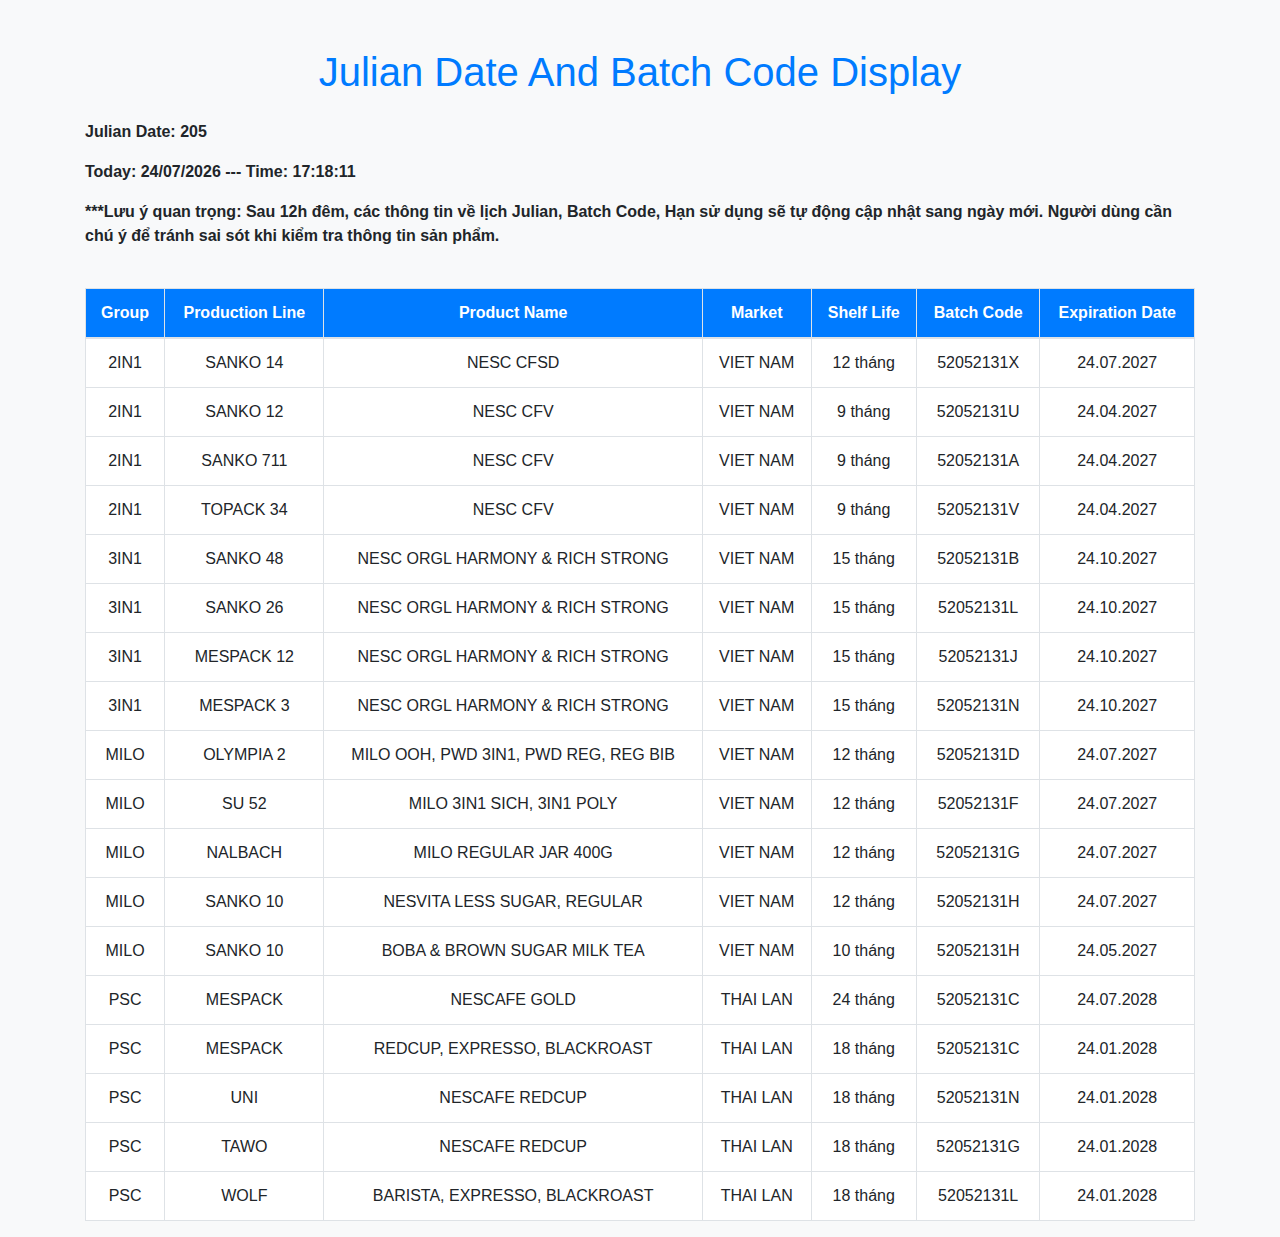
<file: index.html>
<!DOCTYPE html>
<html lang="en">
<head>
    <meta charset="UTF-8">
    <meta name="viewport" content="width=device-width, initial-scale=1.0">
    <title>Julian Date And Batch Code Display</title>
    <link href="https://stackpath.bootstrapcdn.com/bootstrap/4.5.2/css/bootstrap.min.css" rel="stylesheet">
    <style>
        body {
            background-color: #f8f9fa;
            font-family: Arial, sans-serif;
        }
        .container {
            margin-top: 50px;
        }
        h1 {
            text-align: center;
            margin-bottom: 30px;
            color: #007bff;
        }
        .table {
            background-color: white;
        }
        .table th, .table td {
            text-align: center;
            vertical-align: middle;
        }
        .table thead th {
            background-color: #007bff;
            color: white;
        }
        @media (max-width: 767.98px) {
            .table-responsive {
                overflow-x: auto;
            }
            .table {
                width: 100%;
                margin-bottom: 15px;
                background-color: white;
            }
        }
    </style>
    <script>
    //*** KHU VỰC HÀM JULIAN DATE
        // HÀM JuLianDate của Line Sanko 12
        function julianDate(year, month, day) {
            const date = new Date(year, month - 1, day);
            const startOfYear = new Date(year, 0, 0);
            const diff = date - startOfYear;
            const oneDay = 1000 * 60 * 60 * 24;
            const julianDay = Math.floor(diff / oneDay);
            return julianDay;
        }

        // HÀM JULIAN DAILY

        function julianDateDaily(year, month, day) {
            const date = new Date(year, month - 1, day);
            const startOfYear = new Date(year, 0, 0);
            const diff = date - startOfYear;
            const oneDay = 1000 * 60 * 60 * 24;
            const julianDay = Math.floor(diff / oneDay);
            return julianDay;
        }

        // HÀM JulianDate của Line Sanko 12
        function julianDate12(year, month, day) {
            const date = new Date(year, month - 1, day);
            const startOfYear = new Date(year, 0, 0);
            const diff = date - startOfYear;
            const oneDay = 1000 * 60 * 60 * 24;
            const julianDay = Math.floor(diff / oneDay);
            return julianDay;
        }
        // HÀM JulianDate của Line Sanko 711
        function julianDate711(year, month, day) {
            const date = new Date(year, month - 1, day);
            const startOfYear = new Date(year, 0, 0);
            const diff = date - startOfYear;
            const oneDay = 1000 * 60 * 60 * 24;
            const julianDay = Math.floor(diff / oneDay);
            return julianDay;
        }
        // HÀM JulianDate của Line Topack 34
        function julianDate34(year, month, day) {
            const date = new Date(year, month - 1, day);
            const startOfYear = new Date(year, 0, 0);
            const diff = date - startOfYear;
            const oneDay = 1000 * 60 * 60 * 24;
            const julianDay = Math.floor(diff / oneDay);
            return julianDay;
        }
         // HÀM JulianDate của Line Sanko 48
         function julianDate48(year, month, day) {
            const date = new Date(year, month - 1, day);
            const startOfYear = new Date(year, 0, 0);
            const diff = date - startOfYear;
            const oneDay = 1000 * 60 * 60 * 24;
            const julianDay = Math.floor(diff / oneDay);
            return julianDay;
        }
          // HÀM JulianDate của Line Sanko 26
          function julianDate26(year, month, day) {
            const date = new Date(year, month - 1, day);
            const startOfYear = new Date(year, 0, 0);
            const diff = date - startOfYear;
            const oneDay = 1000 * 60 * 60 * 24;
            const julianDay = Math.floor(diff / oneDay);
            return julianDay;
        }
          // HÀM JulianDate của Line Mespack 12
          function julianDateMes12(year, month, day) {
            const date = new Date(year, month - 1, day);
            const startOfYear = new Date(year, 0, 0);
            const diff = date - startOfYear;
            const oneDay = 1000 * 60 * 60 * 24;
            const julianDay = Math.floor(diff / oneDay);
            return julianDay;
        }
          // HÀM JulianDate của Line Mespack 3
          function julianDateMes3(year, month, day) {
            const date = new Date(year, month - 1, day);
            const startOfYear = new Date(year, 0, 0);
            const diff = date - startOfYear;
            const oneDay = 1000 * 60 * 60 * 24;
            const julianDay = Math.floor(diff / oneDay);
            return julianDay;
        }
          // HÀM JulianDate của Line Olympia 2
          function julianDateO2(year, month, day) {
            const date = new Date(year, month - 1, day);
            const startOfYear = new Date(year, 0, 0);
            const diff = date - startOfYear;
            const oneDay = 1000 * 60 * 60 * 24;
            const julianDay = Math.floor(diff / oneDay);
            return julianDay;
        }
          // HÀM JulianDate của Line SU 52
          function julianDateSu52(year, month, day) {
            const date = new Date(year, month - 1, day);
            const startOfYear = new Date(year, 0, 0);
            const diff = date - startOfYear;
            const oneDay = 1000 * 60 * 60 * 24;
            const julianDay = Math.floor(diff / oneDay);
            return julianDay;
        }
           // HÀM JulianDate của Line NALBACH 
           function julianDateNal(year, month, day) {
            const date = new Date(year, month - 1, day);
            const startOfYear = new Date(year, 0, 0);
            const diff = date - startOfYear;
            const oneDay = 1000 * 60 * 60 * 24;
            const julianDay = Math.floor(diff / oneDay);
            return julianDay;
        }
            // HÀM JulianDate của Line SANKO 10 - NESVITA LESS SUGAR
            function julianDate10(year, month, day) {
            const date = new Date(year, month - 1, day);
            const startOfYear = new Date(year, 0, 0);
            const diff = date - startOfYear;
            const oneDay = 1000 * 60 * 60 * 24;
            const julianDay = Math.floor(diff / oneDay);
            return julianDay;
        }
            // HÀM JulianDate của Line SANKO 10 -  BOBA MILK TEA
            function julianDateMilk10(year, month, day) {
            const date = new Date(year, month - 1, day);
            const startOfYear = new Date(year, 0, 0);
            const diff = date - startOfYear;
            const oneDay = 1000 * 60 * 60 * 24;
            const julianDay = Math.floor(diff / oneDay);
            return julianDay;
        }
            // HÀM JulianDate của Line MESPACK -  NESCAFE GOLD
            function julianDateGold24(year, month, day) {
            const date = new Date(year, month - 1, day);
            const startOfYear = new Date(year, 0, 0);
            const diff = date - startOfYear;
            const oneDay = 1000 * 60 * 60 * 24;
            const julianDay = Math.floor(diff / oneDay);
            return julianDay;
        }
            // HÀM JulianDate của Line MESPACK -  NESCAFE REDCUP, EXPRESSO
            function julianDateMes18(year, month, day) {
            const date = new Date(year, month - 1, day);
            const startOfYear = new Date(year, 0, 0);
            const diff = date - startOfYear;
            const oneDay = 1000 * 60 * 60 * 24;
            const julianDay = Math.floor(diff / oneDay);
            return julianDay;
        }
            // HÀM JulianDate của Line UNI -  NESCAFE REDCUP
            function julianDateUni18(year, month, day) {
            const date = new Date(year, month - 1, day);
            const startOfYear = new Date(year, 0, 0);
            const diff = date - startOfYear;
            const oneDay = 1000 * 60 * 60 * 24;
            const julianDay = Math.floor(diff / oneDay);
            return julianDay;
        }
           // HÀM JulianDate của Line TAWO -  NESCAFE REDCUP
           function julianDateTawo18(year, month, day) {
            const date = new Date(year, month - 1, day);
            const startOfYear = new Date(year, 0, 0);
            const diff = date - startOfYear;
            const oneDay = 1000 * 60 * 60 * 24;
            const julianDay = Math.floor(diff / oneDay);
            return julianDay;
        }
           // HÀM JulianDate của Line WOLF -  NESCAFE REDCUP,BLACKROAST
           function julianDateWolf18(year, month, day) {
            const date = new Date(year, month - 1, day);
            const startOfYear = new Date(year, 0, 0);
            const diff = date - startOfYear;
            const oneDay = 1000 * 60 * 60 * 24;
            const julianDay = Math.floor(diff / oneDay);
            return julianDay;
        }







        // -----------------------------------------------------------------------------------------------------------
    //*** KHU VỰC FORMAT BATCH CODE

        // Hàm Format JulianDate Daily
        function formatJulianDateDaily(year, month, day, identifier = 'X') {
            const julianDay = julianDate(year, month, day).toString().padStart(3, '0');
            const formattedDate = `Julian Date: ${identifier}`;
            return formattedDate.replace(identifier, julianDay);
        }

        // Hàm Format JulianDate Sanko 14
        function formatJulianDate(year, month, day, identifier = 'X') {
            const julianDay = julianDate(year, month, day).toString().padStart(3, '0');
            const formattedDate = `5${identifier}2131X`;
            return formattedDate.replace(identifier, julianDay);
        }
        // Hàm Format JulianDate Sanko 12
        function formatJulianDate12(year, month, day, identifier = 'X') {
            const julianDay = julianDate(year, month, day).toString().padStart(3, '0');
            const formattedDate = `5${identifier}2131U`;
            return formattedDate.replace(identifier, julianDay);
        }
        // Hàm Format JulianDate Sanko 711
        function formatJulianDate711(year, month, day, identifier = 'X') {
            const julianDay = julianDate(year, month, day).toString().padStart(3, '0');
            const formattedDate = `5${identifier}2131A`;
            return formattedDate.replace(identifier, julianDay);
        }
        // Hàm Format JulianDate Topack 34
        function formatJulianDate34(year, month, day, identifier = 'X') {
            const julianDay = julianDate(year, month, day).toString().padStart(3, '0');
            const formattedDate = `5${identifier}2131V`;
            return formattedDate.replace(identifier, julianDay);
        }
        // Hàm Format JulianDate Sanko 48
        function formatJulianDate48(year, month, day, identifier = 'X') {
            const julianDay = julianDate(year, month, day).toString().padStart(3, '0');
            const formattedDate = `5${identifier}2131B`;
            return formattedDate.replace(identifier, julianDay);
        }
         // Hàm Format JulianDate Sanko 26
         function formatJulianDate26(year, month, day, identifier = 'X') {
            const julianDay = julianDate(year, month, day).toString().padStart(3, '0');
            const formattedDate = `5${identifier}2131L`;
            return formattedDate.replace(identifier, julianDay);
        }
         // Hàm Format JulianDate Mespack 12
         function formatJulianDateMes12(year, month, day, identifier = 'X') {
            const julianDay = julianDate(year, month, day).toString().padStart(3, '0');
            const formattedDate = `5${identifier}2131J`;
            return formattedDate.replace(identifier, julianDay);
        }
         // Hàm Format JulianDate Mespack 3
         function formatJulianDateMes3(year, month, day, identifier = 'X') {
            const julianDay = julianDate(year, month, day).toString().padStart(3, '0');
            const formattedDate = `5${identifier}2131N`;
            return formattedDate.replace(identifier, julianDay);
        }
           // Hàm Format JulianDate Olympia 2
           function formatJulianDateO2(year, month, day, identifier = 'X') {
            const julianDay = julianDate(year, month, day).toString().padStart(3, '0');
            const formattedDate = `5${identifier}2131D`;
            return formattedDate.replace(identifier, julianDay);
        }
           // Hàm Format JulianDate Su 52
           function formatJulianDateSu52(year, month, day, identifier = 'X') {
            const julianDay = julianDate(year, month, day).toString().padStart(3, '0');
            const formattedDate = `5${identifier}2131F`;
            return formattedDate.replace(identifier, julianDay);
        }
        // Hàm Format JulianDate NALBACH
            function formatJulianDateNal(year, month, day, identifier = 'X') {
            const julianDay = julianDate(year, month, day).toString().padStart(3, '0');
            const formattedDate = `5${identifier}2131G`;
            return formattedDate.replace(identifier, julianDay);
        }
          // Hàm Format JulianDate SANKO 10
          function formatJulianDate10(year, month, day, identifier = 'X') {
            const julianDay = julianDate(year, month, day).toString().padStart(3, '0');
            const formattedDate = `5${identifier}2131H`;
            return formattedDate.replace(identifier, julianDay);
        }
          // Hàm Format JulianDate SANKO 10 - BOBA / MILKTEA
          function formatJulianDateMilk10(year, month, day, identifier = 'X') {
            const julianDay = julianDate(year, month, day).toString().padStart(3, '0');
            const formattedDate = `5${identifier}2131H`;
            return formattedDate.replace(identifier, julianDay);
        }
           // Hàm Format JulianDate MESPACK - NESCAFE GOLD
           function formatJulianDateGold24(year, month, day, identifier = 'X') {
            const julianDay = julianDate(year, month, day).toString().padStart(3, '0');
            const formattedDate = `5${identifier}2131C`;
            return formattedDate.replace(identifier, julianDay);
        }
            // Hàm Format JulianDate MESPACK - NESCAFE REDCUP, EXPRESSO
            function formatJulianDateMes18(year, month, day, identifier = 'X') {
            const julianDay = julianDate(year, month, day).toString().padStart(3, '0');
            const formattedDate = `5${identifier}2131C`;
            return formattedDate.replace(identifier, julianDay);
        }
            // Hàm Format JulianDate UNI - NESCAFE REDCUP
            function formatJulianDateUni18(year, month, day, identifier = 'X') {
            const julianDay = julianDate(year, month, day).toString().padStart(3, '0');
            const formattedDate = `5${identifier}2131N`;
            return formattedDate.replace(identifier, julianDay);
        }
            // Hàm Format JulianDate TAWO - NESCAFE REDCUP
            function formatJulianDateTawo18(year, month, day, identifier = 'X') {
            const julianDay = julianDate(year, month, day).toString().padStart(3, '0');
            const formattedDate = `5${identifier}2131G`;
            return formattedDate.replace(identifier, julianDay);
        }
            // Hàm Format JulianDate WOLF - NESCAFE REDCUP, BLACKROAST
            function formatJulianDateWolf18(year, month, day, identifier = 'X') {
            const julianDay = julianDate(year, month, day).toString().padStart(3, '0');
            const formattedDate = `5${identifier}2131L`;
            return formattedDate.replace(identifier, julianDay);
        }



    //----------------------------------------------------------------------------------------------------
    // KHU VỰC UPDATE LỊCH JULIAN
        // Hàm Update Julian Daily
        function updateJulianDateDaily() {
            const today = new Date();
            const year = today.getFullYear();
            const month = today.getMonth() + 1;
            const day = today.getDate();
            return formatJulianDateDaily(year, month, day);
        }

        // Hàm update Julian Sanko 14
        function updateJulianDate() {
            const today = new Date();
            const year = today.getFullYear();
            const month = today.getMonth() + 1;
            const day = today.getDate();
            return formatJulianDate(year, month, day);
        }
        // Hàm update Julian Sanko 12
        function updateJulianDate12() {
            const today = new Date();
            const year = today.getFullYear();
            const month = today.getMonth() + 1;
            const day = today.getDate();
            return formatJulianDate12(year, month, day);
        }
        // Hàm update Julian Sanko 711
        function updateJulianDate711() {
            const today = new Date();
            const year = today.getFullYear();
            const month = today.getMonth() + 1;
            const day = today.getDate();
            return formatJulianDate711(year, month, day);
        }
        // Hàm update Julian Topack 34
        function updateJulianDate34() {
            const today = new Date();
            const year = today.getFullYear();
            const month = today.getMonth() + 1;
            const day = today.getDate();
            return formatJulianDate34(year, month, day);
        }
        // Hàm update Julian Sanko 48
        function updateJulianDate48() {
            const today = new Date();
            const year = today.getFullYear();
            const month = today.getMonth() + 1;
            const day = today.getDate();
            return formatJulianDate48(year, month, day);
        }
          // Hàm update Julian Sanko 26
          function updateJulianDate26() {
            const today = new Date();
            const year = today.getFullYear();
            const month = today.getMonth() + 1;
            const day = today.getDate();
            return formatJulianDate26(year, month, day);
        }
          // Hàm update Julian Mespack 12
          function updateJulianDateMes12() {
            const today = new Date();
            const year = today.getFullYear();
            const month = today.getMonth() + 1;
            const day = today.getDate();
            return formatJulianDateMes12(year, month, day);
        }
           // Hàm update Julian Mespack 3
           function updateJulianDateMes3() {
            const today = new Date();
            const year = today.getFullYear();
            const month = today.getMonth() + 1;
            const day = today.getDate();
            return formatJulianDateMes3(year, month, day);
        }
           // Hàm update Julian Olympia 2
           function updateJulianDateO2() {
            const today = new Date();
            const year = today.getFullYear();
            const month = today.getMonth() + 1;
            const day = today.getDate();
            return formatJulianDateO2(year, month, day);
        }
           // Hàm update Julian SU 52
           function updateJulianDateSu52() {
            const today = new Date();
            const year = today.getFullYear();
            const month = today.getMonth() + 1;
            const day = today.getDate();
            return formatJulianDateSu52(year, month, day);
        }
           // Hàm update Julian NALBACH
           function updateJulianDateNal() {
            const today = new Date();
            const year = today.getFullYear();
            const month = today.getMonth() + 1;
            const day = today.getDate();
            return formatJulianDateNal(year, month, day);
        }
           // Hàm update Julian SANKO 10
           function updateJulianDate10() {
            const today = new Date();
            const year = today.getFullYear();
            const month = today.getMonth() + 1;
            const day = today.getDate();
            return formatJulianDate10(year, month, day);
        }
           // Hàm update Julian SANKO 10 - BOBA MILK TEA
           function updateJulianDateMilk10() {
            const today = new Date();
            const year = today.getFullYear();
            const month = today.getMonth() + 1;
            const day = today.getDate();
            return formatJulianDateMilk10(year, month, day);
        }
            // Hàm update Julian MESPACK - NESC GOLD
            function updateJulianDateGold24() {
            const today = new Date();
            const year = today.getFullYear();
            const month = today.getMonth() + 1;
            const day = today.getDate();
            return formatJulianDateGold24(year, month, day);
        }
            // Hàm update Julian MESPACK - NESC REDCUP, EXPRESSO
            function updateJulianDateMes18() {
            const today = new Date();
            const year = today.getFullYear();
            const month = today.getMonth() + 1;
            const day = today.getDate();
            return formatJulianDateMes18(year, month, day);
        }
            // Hàm update Julian UNI - NESC REDCUP
            function updateJulianDateUni18() {
            const today = new Date();
            const year = today.getFullYear();
            const month = today.getMonth() + 1;
            const day = today.getDate();
            return formatJulianDateUni18(year, month, day);
        }
            // Hàm update Julian TAWO - NESC REDCUP
            function updateJulianDateTawo18() {
            const today = new Date();
            const year = today.getFullYear();
            const month = today.getMonth() + 1;
            const day = today.getDate();
            return formatJulianDateTawo18(year, month, day);
        }
            // Hàm update Julian TAWO - NESC REDCUP
            function updateJulianDateWolf18() {
            const today = new Date();
            const year = today.getFullYear();
            const month = today.getMonth() + 1;
            const day = today.getDate();
            return formatJulianDateWolf18(year, month, day);
        }
    //----------------------------------------------------------------------------------------------------
    //*** CACULATION NGÀY HẾT HẠN
        // CACULATION NGÀY HẾT HẠN CỦA SANKO 14 - CFSD
        function calculateExpirationDate() {
            const today = new Date();
            const expirationDate = new Date(today);
            expirationDate.setFullYear(today.getFullYear() + 1); // Cộng thêm 1 năm
            const day = String(expirationDate.getDate()).padStart(2, '0');
            const month = String(expirationDate.getMonth() + 1).padStart(2, '0');
            const year = expirationDate.getFullYear();
            return `${day}.${month}.${year}`;
        }
        // CACULATION NGÀY HẾT HẠN CỦA SANKO 12 - CFV
        function calculateExpirationDate12() {
            const today = new Date();
            const expirationDate = new Date(today);
            expirationDate.setMonth(today.getMonth() + 9);  // Cộng thêm 9 tháng
            const day = String(expirationDate.getDate()).padStart(2, '0');
            const month = String(expirationDate.getMonth() + 1).padStart(2, '0');
            const year = expirationDate.getFullYear();
            return `${day}.${month}.${year}`;
        }
        // CACULATION NGÀY HẾT HẠN CỦA SANKO 711 - CFV
        function calculateExpirationDate711() {
            const today = new Date();
            const expirationDate = new Date(today);
            expirationDate.setMonth(today.getMonth() + 9);  // Cộng thêm 9 tháng
            const day = String(expirationDate.getDate()).padStart(2, '0');
            const month = String(expirationDate.getMonth() + 1).padStart(2, '0');
            const year = expirationDate.getFullYear();
            return `${day}.${month}.${year}`;
        }
          // CACULATION NGÀY HẾT HẠN CỦA TOPACK 34 - CFV
          function calculateExpirationDate34() {
            const today = new Date();
            const expirationDate = new Date(today);
            expirationDate.setMonth(today.getMonth() + 9);  // Cộng thêm 9 tháng
            const day = String(expirationDate.getDate()).padStart(2, '0');
            const month = String(expirationDate.getMonth() + 1).padStart(2, '0');
            const year = expirationDate.getFullYear();
            return `${day}.${month}.${year}`;
        }
            // CACULATION NGÀY HẾT HẠN CỦA SANKO 48 - NESC 3IN1
            function calculateExpirationDate48() {
            const today = new Date();
            const expirationDate = new Date(today);
            expirationDate.setMonth(today.getMonth() + 15);  // Cộng thêm 15 tháng
            const day = String(expirationDate.getDate()).padStart(2, '0');
            const month = String(expirationDate.getMonth() + 1).padStart(2, '0');
            const year = expirationDate.getFullYear();
            return `${day}.${month}.${year}`;
        }
           // CACULATION NGÀY HẾT HẠN CỦA SANKO 26 - NESC 3IN1
           function calculateExpirationDate26() {
            const today = new Date();
            const expirationDate = new Date(today);
            expirationDate.setMonth(today.getMonth() + 15);  // Cộng thêm 15 tháng
            const day = String(expirationDate.getDate()).padStart(2, '0');
            const month = String(expirationDate.getMonth() + 1).padStart(2, '0');
            const year = expirationDate.getFullYear();
            return `${day}.${month}.${year}`;
        }
           // CACULATION NGÀY HẾT HẠN CỦA MESPACK 12 - NESC 3IN1
           function calculateExpirationDateMes12() {
            const today = new Date();
            const expirationDate = new Date(today);
            expirationDate.setMonth(today.getMonth() + 15);  // Cộng thêm 15 tháng
            const day = String(expirationDate.getDate()).padStart(2, '0');
            const month = String(expirationDate.getMonth() + 1).padStart(2, '0');
            const year = expirationDate.getFullYear();
            return `${day}.${month}.${year}`;
        }
           // CACULATION NGÀY HẾT HẠN CỦA MESPACK 3 - NESC 3IN1
           function calculateExpirationDateMes3() {
            const today = new Date();
            const expirationDate = new Date(today);
            expirationDate.setMonth(today.getMonth() + 15);  // Cộng thêm 15 tháng
            const day = String(expirationDate.getDate()).padStart(2, '0');
            const month = String(expirationDate.getMonth() + 1).padStart(2, '0');
            const year = expirationDate.getFullYear();
            return `${day}.${month}.${year}`;
        }
           // CACULATION NGÀY HẾT HẠN CỦA OLYMPIA 2 - MILO
           function calculateExpirationDateO2() {
            const today = new Date();
            const expirationDate = new Date(today);
            expirationDate.setMonth(today.getMonth() + 12);  // Cộng thêm 12 tháng
            const day = String(expirationDate.getDate()).padStart(2, '0');
            const month = String(expirationDate.getMonth() + 1).padStart(2, '0');
            const year = expirationDate.getFullYear();
            return `${day}.${month}.${year}`;
        }
            // CACULATION NGÀY HẾT HẠN CỦA SU 52 - MILO
            function calculateExpirationDateSu52() {
            const today = new Date();
            const expirationDate = new Date(today);
            expirationDate.setMonth(today.getMonth() + 12);  // Cộng thêm 12 tháng
            const day = String(expirationDate.getDate()).padStart(2, '0');
            const month = String(expirationDate.getMonth() + 1).padStart(2, '0');
            const year = expirationDate.getFullYear();
            return `${day}.${month}.${year}`;
        }
            // CACULATION NGÀY HẾT HẠN CỦA NALBACH - MILO
            function calculateExpirationDateNal() {
            const today = new Date();
            const expirationDate = new Date(today);
            expirationDate.setMonth(today.getMonth() + 12);  // Cộng thêm 12 tháng
            const day = String(expirationDate.getDate()).padStart(2, '0');
            const month = String(expirationDate.getMonth() + 1).padStart(2, '0');
            const year = expirationDate.getFullYear();
            return `${day}.${month}.${year}`;
        }
             // CACULATION NGÀY HẾT HẠN CỦA SANKO 10 - NESVITA LESS SUGAR
             function calculateExpirationDate10() {
            const today = new Date();
            const expirationDate = new Date(today);
            expirationDate.setMonth(today.getMonth() + 12);  // Cộng thêm 12 tháng
            const day = String(expirationDate.getDate()).padStart(2, '0');
            const month = String(expirationDate.getMonth() + 1).padStart(2, '0');
            const year = expirationDate.getFullYear();
            return `${day}.${month}.${year}`;
        }
            // CACULATION NGÀY HẾT HẠN CỦA SANKO 10 - BOBA MILK TEA
            function calculateExpirationDateMilk10() {
            const today = new Date();
            const expirationDate = new Date(today);
            expirationDate.setMonth(today.getMonth() + 10);  // Cộng thêm 10 tháng
            const day = String(expirationDate.getDate()).padStart(2, '0');
            const month = String(expirationDate.getMonth() + 1).padStart(2, '0');
            const year = expirationDate.getFullYear();
            return `${day}.${month}.${year}`;
        }
            // CACULATION NGÀY HẾT HẠN CỦA MESPACK - NESC GOLD
            function calculateExpirationDateGold24() {
            const today = new Date();
            const expirationDate = new Date(today);
            expirationDate.setMonth(today.getMonth() + 24);  // Cộng thêm 24 tháng
            const day = String(expirationDate.getDate()).padStart(2, '0');
            const month = String(expirationDate.getMonth() + 1).padStart(2, '0');
            const year = expirationDate.getFullYear();
            return `${day}.${month}.${year}`;
        }
            // CACULATION NGÀY HẾT HẠN CỦA MESPACK - NESC REDCUP, EXPRESSO
            function calculateExpirationDateMes18() {
            const today = new Date();
            const expirationDate = new Date(today);
            expirationDate.setMonth(today.getMonth() + 18);  // Cộng thêm 18 tháng
            const day = String(expirationDate.getDate()).padStart(2, '0');
            const month = String(expirationDate.getMonth() + 1).padStart(2, '0');
            const year = expirationDate.getFullYear();
            return `${day}.${month}.${year}`;
        }
            // CACULATION NGÀY HẾT HẠN CỦA UNI - NESC REDCUP
            function calculateExpirationDateUni18() {
            const today = new Date();
            const expirationDate = new Date(today);
            expirationDate.setMonth(today.getMonth() + 18);  // Cộng thêm 18 tháng
            const day = String(expirationDate.getDate()).padStart(2, '0');
            const month = String(expirationDate.getMonth() + 1).padStart(2, '0');
            const year = expirationDate.getFullYear();
            return `${day}.${month}.${year}`;
        }
             // CACULATION NGÀY HẾT HẠN CỦA TAWO - NESC REDCUP
             function calculateExpirationDateTawo18() {
            const today = new Date();
            const expirationDate = new Date(today);
            expirationDate.setMonth(today.getMonth() + 18);  // Cộng thêm 18 tháng
            const day = String(expirationDate.getDate()).padStart(2, '0');
            const month = String(expirationDate.getMonth() + 1).padStart(2, '0');
            const year = expirationDate.getFullYear();
            return `${day}.${month}.${year}`;
        }
            // CACULATION NGÀY HẾT HẠN CỦA TAWO - NESC REDCUP
            function calculateExpirationDateWolf18() {
            const today = new Date();
            const expirationDate = new Date(today);
            expirationDate.setMonth(today.getMonth() + 18);  // Cộng thêm 18 tháng
            const day = String(expirationDate.getDate()).padStart(2, '0');
            const month = String(expirationDate.getMonth() + 1).padStart(2, '0');
            const year = expirationDate.getFullYear();
            return `${day}.${month}.${year}`;
        }
    // --------------------------------------------------------------------------------------------------------
    // *** HIỂN THỊ THÔNG TIN BATCH CODE VÀ NGÀY HẾT HẠN

        function displayCurrentDateTime() {
        const now = new Date();
        const day = String(now.getDate()).padStart(2, '0');
        const month = String(now.getMonth() + 1).padStart(2, '0');
        const year = now.getFullYear();
        const hours = String(now.getHours()).padStart(2, '0');
        const minutes = String(now.getMinutes()).padStart(2, '0');
        const seconds = String(now.getSeconds()).padStart(2, '0');
        
        document.getElementById('currentDateTime').textContent = `Today:  ${day}/${month}/${year} --- Time: ${hours}:${minutes}:${seconds}`;
        }

        // Cập nhật thời gian mỗi giây
        setInterval(displayCurrentDateTime, 1000);



        function displayJulianDate() {

            const julianDaily = updateJulianDateDaily();
            const julianDate = updateJulianDate();
            const julianDate12 = updateJulianDate12();
            const julianDate711 = updateJulianDate711();
            const julianDate34 = updateJulianDate34();
            const julianDate48 = updateJulianDate48();
            const julianDate26 = updateJulianDate26();
            const julianDateMes12 = updateJulianDateMes12();
            const julianDateMes3 = updateJulianDateMes3();
            const julianDateO2 = updateJulianDateO2();
            const julianDateSu52 = updateJulianDateSu52();
            const julianDateNal = updateJulianDateNal();
            const julianDate10 = updateJulianDate10();
            const julianDateMilk10 = updateJulianDateMilk10();
            const julianDateGold24 = updateJulianDateGold24();
            const julianDateMes18 = updateJulianDateMes18();
            const julianDateUni18 = updateJulianDateUni18();
            const julianDateTawo18 = updateJulianDateTawo18();
            const julianDateWolf18 = updateJulianDateWolf18();

            const expirationDate = calculateExpirationDate();
            const expirationDate12 = calculateExpirationDate12();
            const expirationDate711 = calculateExpirationDate711();
            const expirationDate34 = calculateExpirationDate34();
            const expirationDate48 = calculateExpirationDate48();
            const expirationDate26 = calculateExpirationDate26();
            const expirationDateMes12 = calculateExpirationDateMes12();
            const expirationDateMes3 = calculateExpirationDateMes3();
            const expirationDateO2 = calculateExpirationDateO2();
            const expirationDateSu52 = calculateExpirationDateSu52();
            const expirationDateNal = calculateExpirationDateNal();
            const expirationDate10 = calculateExpirationDate10();
            const expirationDateMilk10 = calculateExpirationDateMilk10();
            const expirationDateGold24 = calculateExpirationDateGold24();
            const expirationDateMes18 = calculateExpirationDateMes18();
            const expirationDateUni18 = calculateExpirationDateUni18();
            const expirationDateTawo18 = calculateExpirationDateTawo18();
            const expirationDateWolf18 = calculateExpirationDateWolf18();


        //------------------------------------------------------------------------------------------------
        // KHU VỰC CẬP NHẬT THÔNG TIN LÊN WEB
            // Cập nhật thông tin Julian Daily lên web
            document.getElementById('julianDaily').textContent=julianDaily;

            // Cập nhật thông tin cho Sanko 14 hàng thứ nhất
            document.getElementById('batchCode').textContent = julianDate;
            document.getElementById('expirationDate').textContent = expirationDate;
            // Cập nhật thông tin cho Sanko 12 hàng thứ hai
            document.getElementById('batchCode2').textContent = julianDate12;
            document.getElementById('expirationDate2').textContent = expirationDate12;
            // Cập nhật thông tin cho Sanko 711 hàng thứ 3
            document.getElementById('batchCode711').textContent = julianDate711;
            document.getElementById('expirationDate711').textContent = expirationDate711;
            // Cập nhật thông tin cho Topack 34 hàng thứ 3
            document.getElementById('batchCode34').textContent = julianDate34;
            document.getElementById('expirationDate34').textContent = expirationDate34;
            // Cập nhật thông tin cho Sanko 48 hàng thứ 4
            document.getElementById('batchCode48').textContent = julianDate48;
            document.getElementById('expirationDate48').textContent = expirationDate48;
            // Cập nhật thông tin cho Sanko 26 hàng thứ 5
            document.getElementById('batchCode26').textContent = julianDate26;
            document.getElementById('expirationDate26').textContent = expirationDate26;
            // Cập nhật thông tin cho Mespack 12 hàng thứ 6
            document.getElementById('batchCodeMes12').textContent = julianDateMes12;
            document.getElementById('expirationDateMes12').textContent = expirationDateMes12;
            // Cập nhật thông tin cho Mespack 3 hàng thứ 7
            document.getElementById('batchCodeMes3').textContent = julianDateMes3;
            document.getElementById('expirationDateMes3').textContent = expirationDateMes3;
            // Cập nhật thông tin cho Olympia 2 hàng thứ 8
            document.getElementById('batchCodeO2').textContent = julianDateO2;
            document.getElementById('expirationDateO2').textContent = expirationDateO2;
            // Cập nhật thông tin cho SU 52 hàng thứ 9
            document.getElementById('batchCodeSu52').textContent = julianDateSu52;
            document.getElementById('expirationDateSu52').textContent = expirationDateSu52;
            // Cập nhật thông tin cho NALBACH hàng thứ 10
            document.getElementById('batchCodeNal').textContent = julianDateNal;
            document.getElementById('expirationDateNal').textContent = expirationDateNal;
            // Cập nhật thông tin cho SANKO 10 hàng thứ 11
            document.getElementById('batchCode10').textContent = julianDate10;
            document.getElementById('expirationDate10').textContent = expirationDate10;
            // Cập nhật thông tin cho SANKO 10 hàng thứ 12 - BOBA MILK TEA
            document.getElementById('batchCodeMilk10').textContent = julianDateMilk10;
            document.getElementById('expirationDateMilk10').textContent = expirationDateMilk10;
            // Cập nhật thông tin cho MESPACK hàng thứ 13 - NESC GOLD
            document.getElementById('batchCodeGold24').textContent = julianDateGold24;
            document.getElementById('expirationDateGold24').textContent = expirationDateGold24;
            // Cập nhật thông tin cho MESPACK hàng thứ 14 - NESC REDCUP, EXPRESSO
            document.getElementById('batchCodeMes18').textContent = julianDateMes18;
            document.getElementById('expirationDateMes18').textContent = expirationDateMes18;
            // Cập nhật thông tin cho UNI hàng thứ 15 - NESC REDCUP
            document.getElementById('batchCodeUni18').textContent = julianDateUni18;
            document.getElementById('expirationDateUni18').textContent = expirationDateUni18;
            // Cập nhật thông tin cho TAWO hàng thứ 16 - NESC REDCUP
            document.getElementById('batchCodeTawo18').textContent = julianDateTawo18;
            document.getElementById('expirationDateTawo18').textContent = expirationDateTawo18;
            // Cập nhật thông tin cho WOLF hàng thứ 17 - NESC REDCUP, BLACKROAST
            document.getElementById('batchCodeWolf18').textContent = julianDateWolf18;
            document.getElementById('expirationDateWolf18').textContent = expirationDateWolf18;
        }

        // Cập nhật định dạng lịch Julian và ngày hết hạn mỗi ngày vào lúc 00:00
        function scheduleDailyUpdate() {
            const now = new Date();
            const midnight = new Date(now.getFullYear(), now.getMonth(), now.getDate() + 1, 0, 0, 0);
            const timeToMidnight = midnight - now;

            setTimeout(function() {
                displayJulianDate();
                setInterval(displayJulianDate, 24 * 60 * 60 * 1000);
            }, timeToMidnight);
        }

        window.onload = function() {
            displayJulianDate();
            scheduleDailyUpdate();
            displayCurrentDateTime();

        const today = new Date().toLocaleDateString(); // Lấy ngày hiện tại (dd/mm/yyyy)
    
        let storedDate = localStorage.getItem('visitDate');
        let visitCount = localStorage.getItem('visitCount') || 0;

        if (storedDate !== today) {
        // Nếu sang ngày mới, reset lại bộ đếm
        localStorage.setItem('visitDate', today);
        visitCount = 0;
        }

        visitCount++;
        localStorage.setItem('visitCount', visitCount);

        console.log(`Số lượt truy cập hôm nay: ${visitCount}`);
        };
    </script>
</head>
<body>
    <div class="container mt-5">
        <h1 class="mb-4">Julian Date And Batch Code Display</h1>
        <p id="julianDaily" class="font-weight-bold"></p>
        <p id="currentDateTime" class="font-weight-bold"></p>
        <p><strong>***Lưu ý quan trọng: Sau 12h đêm, các thông tin về lịch Julian, Batch Code, Hạn sử dụng sẽ tự động cập nhật sang ngày mới. 
            Người dùng cần chú ý để tránh sai sót khi kiểm tra thông tin sản phẩm.
        </strong></p>
        <table class="table table-bordered">
            <thead>
                <tr>
                    <th>Group</th>
                    <th>Production Line</th>
                    <th>Product Name</th>
                    <th>Market</th>
                    <th>Shelf Life</th>
                    <th>Batch Code</th>
                    <th>Expiration Date</th>
                </tr>
            </thead>
            <tbody>
                <tr>
                    <td>2IN1</td>
                    <td>SANKO 14</td>
                    <td>NESC CFSD</td>
                    <td>VIET NAM</td>
                    <td>12 tháng</td>
                    <td id="batchCode"></td>
                    <td id="expirationDate"></td>
                </tr>
                <tr>
                    <td>2IN1</td>
                    <td>SANKO 12</td>
                    <td>NESC CFV</td>
                    <td>VIET NAM</td>
                    <td>9 tháng</td>
                    <td id="batchCode2"></td>
                    <td id="expirationDate2"></td>
                </tr>
                <tr>
                    <td>2IN1</td>
                    <td>SANKO 711</td>
                    <td>NESC CFV</td>
                    <td>VIET NAM</td>
                    <td>9 tháng</td>
                    <td id="batchCode711"></td>
                    <td id="expirationDate711"></td>
                </tr>
                <tr>
                    <td>2IN1</td>
                    <td>TOPACK 34</td>
                    <td>NESC CFV</td>
                    <td>VIET NAM</td>
                    <td>9 tháng</td>
                    <td id="batchCode34"></td>
                    <td id="expirationDate34"></td>
                </tr>
                <br>
                <tr>
                    <td>3IN1</td>
                    <td>SANKO 48</td>
                    <td>NESC ORGL HARMONY & RICH STRONG</td>
                    <td>VIET NAM</td>
                    <td>15 tháng</td>
                    <td id="batchCode48"></td>
                    <td id="expirationDate48"></td>
                </tr>
                <tr>
                    <td>3IN1</td>
                    <td>SANKO 26</td>
                    <td>NESC ORGL HARMONY & RICH STRONG</td>
                    <td>VIET NAM</td>
                    <td>15 tháng</td>
                    <td id="batchCode26"></td>
                    <td id="expirationDate26"></td>
                </tr>
                <tr>
                    <td>3IN1</td>
                    <td>MESPACK 12</td>
                    <td>NESC ORGL HARMONY & RICH STRONG</td>
                    <td>VIET NAM</td>
                    <td>15 tháng</td>
                    <td id="batchCodeMes12"></td>
                    <td id="expirationDateMes12"></td>
                </tr>
                <tr>
                    <td>3IN1</td>
                    <td>MESPACK 3</td>
                    <td>NESC ORGL HARMONY & RICH STRONG</td>
                    <td>VIET NAM</td>
                    <td>15 tháng</td>
                    <td id="batchCodeMes3"></td>
                    <td id="expirationDateMes3"></td>
                </tr>
                <tr>
                    <td>MILO</td>
                    <td>OLYMPIA 2</td>
                    <td>MILO OOH, PWD 3IN1, PWD REG, REG BIB</td>
                    <td>VIET NAM</td>
                    <td>12 tháng</td>
                    <td id="batchCodeO2"></td>
                    <td id="expirationDateO2"></td>
                </tr>
                <tr>
                    <td>MILO</td>
                    <td>SU 52</td>
                    <td>MILO 3IN1 SICH, 3IN1 POLY</td>
                    <td>VIET NAM</td>
                    <td>12 tháng</td>
                    <td id="batchCodeSu52"></td>
                    <td id="expirationDateSu52"></td>
                </tr>
                <tr>
                    <td>MILO</td>
                    <td>NALBACH</td>
                    <td>MILO REGULAR JAR 400G</td>
                    <td>VIET NAM</td>
                    <td>12 tháng</td>
                    <td id="batchCodeNal"></td>
                    <td id="expirationDateNal"></td>
                </tr>
                <tr>
                    <td>MILO</td>
                    <td>SANKO 10</td>
                    <td>NESVITA LESS SUGAR, REGULAR</td>
                    <td>VIET NAM</td>
                    <td>12 tháng</td>
                    <td id="batchCode10"></td>
                    <td id="expirationDate10"></td>
                </tr>
                <tr>
                    <td>MILO</td>
                    <td>SANKO 10</td>
                    <td>BOBA & BROWN SUGAR MILK TEA</td>
                    <td>VIET NAM</td>
                    <td>10 tháng</td>
                    <td id="batchCodeMilk10"></td>
                    <td id="expirationDateMilk10"></td>
                </tr>
                <tr>
                    <td>PSC</td>
                    <td>MESPACK</td>
                    <td>NESCAFE GOLD</td>
                    <td>THAI LAN</td>
                    <td>24 tháng</td>
                    <td id="batchCodeGold24"></td>
                    <td id="expirationDateGold24"></td>
                </tr>
                <tr>
                    <td>PSC</td>
                    <td>MESPACK</td>
                    <td>REDCUP, EXPRESSO, BLACKROAST</td>
                    <td>THAI LAN</td>
                    <td>18 tháng</td>
                    <td id="batchCodeMes18"></td>
                    <td id="expirationDateMes18"></td>
                </tr>
                <tr>
                    <td>PSC</td>
                    <td>UNI</td>
                    <td>NESCAFE REDCUP</td>
                    <td>THAI LAN</td>
                    <td>18 tháng</td>
                    <td id="batchCodeUni18"></td>
                    <td id="expirationDateUni18"></td>
                </tr>
                <tr>
                    <td>PSC</td>
                    <td>TAWO</td>
                    <td>NESCAFE REDCUP</td>
                    <td>THAI LAN</td>
                    <td>18 tháng</td>
                    <td id="batchCodeTawo18"></td>
                    <td id="expirationDateTawo18"></td>
                </tr>
                <tr>
                    <td>PSC</td>
                    <td>WOLF</td>
                    <td>BARISTA, EXPRESSO, BLACKROAST</td>
                    <td>THAI LAN</td>
                    <td>18 tháng</td>
                    <td id="batchCodeWolf18"></td>
                    <td id="expirationDateWolf18"></td>
                </tr>
                </tbody>
            </tbody>
        </table>
    </div>
    <script src="https://code.jquery.com/jquery-3.5.1.slim.min.js"></script>
    <script src="https://cdn.jsdelivr.net/npm/@popperjs/core@2.9.2/dist/umd/popper.min.js"></script>
    <script src="https://stackpath.bootstrapcdn.com/bootstrap/4.5.2/js/bootstrap.min.js"></script>
</body>
</html>
</file>
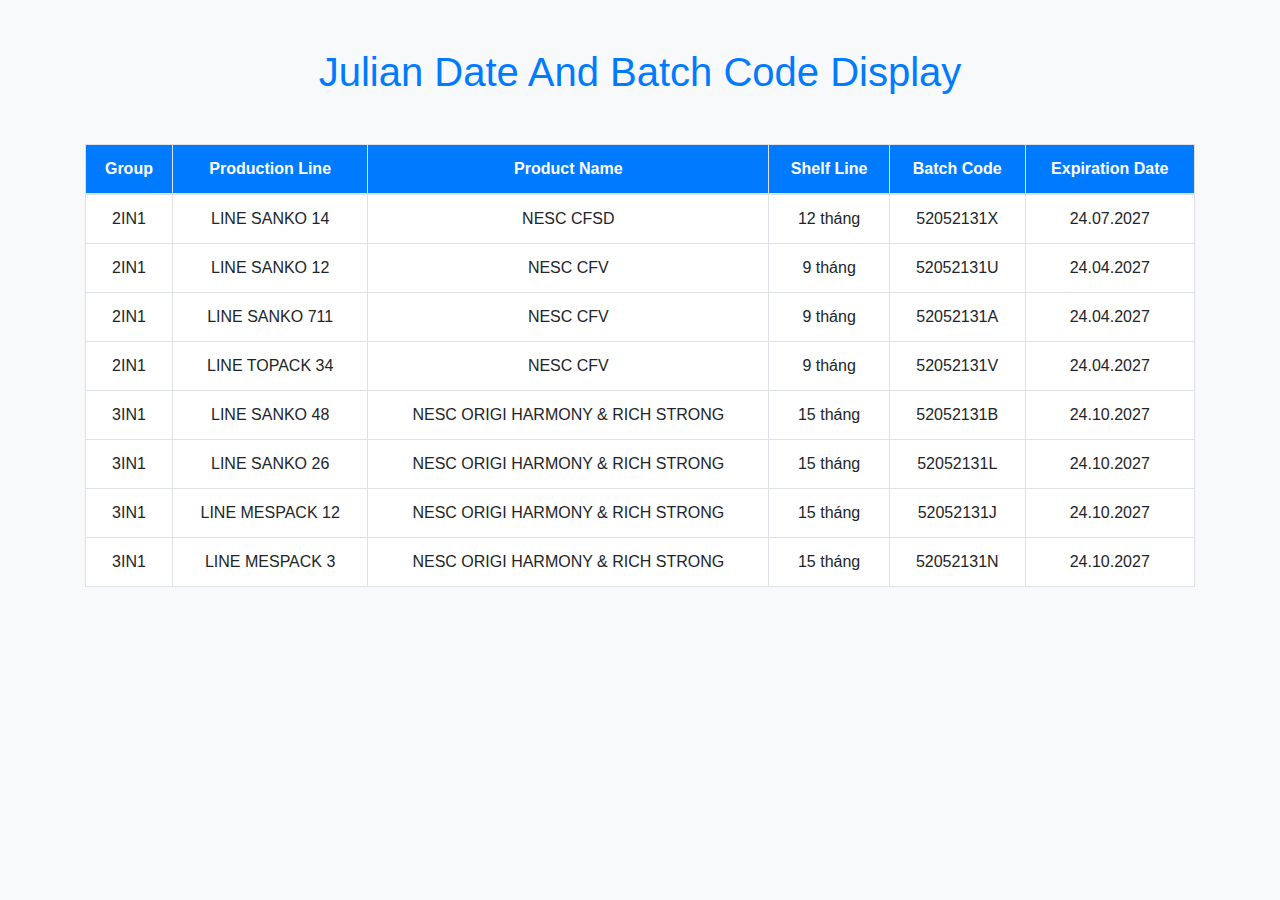
<file: Juliandate.html>
<!DOCTYPE html>
<html lang="en">
<head>
    <meta charset="UTF-8">
    <meta name="viewport" content="width=device-width, initial-scale=1.0">
    <title>Julian Date And Batch Code Display</title>
    <link href="https://stackpath.bootstrapcdn.com/bootstrap/4.5.2/css/bootstrap.min.css" rel="stylesheet">
    <style>
        body {
            background-color: #f8f9fa;
            font-family: Arial, sans-serif;
        }
        .container {
            margin-top: 50px;
        }
        h1 {
            text-align: center;
            margin-bottom: 30px;
            color: #007bff;
        }
        .table {
            background-color: white;
        }
        .table th, .table td {
            text-align: center;
            vertical-align: middle;
        }
        .table thead th {
            background-color: #007bff;
            color: white;
        }
        @media (max-width: 767.98px) {
            .table-responsive {
                overflow-x: auto;
            }
            .table {
                width: 100%;
                margin-bottom: 15px;
                background-color: white;
            }
        }
    </style>
    <script>
    //*** KHU VỰC HÀM JULIAN DATE
        // HÀM JuLianDate của Line Sanko 12
        function julianDate(year, month, day) {
            const date = new Date(year, month - 1, day);
            const startOfYear = new Date(year, 0, 0);
            const diff = date - startOfYear;
            const oneDay = 1000 * 60 * 60 * 24;
            const julianDay = Math.floor(diff / oneDay);
            return julianDay;
        }
        // HÀM JulianDate của Line Sanko 14
        function julianDate12(year, month, day) {
            const date = new Date(year, month - 1, day);
            const startOfYear = new Date(year, 0, 0);
            const diff = date - startOfYear;
            const oneDay = 1000 * 60 * 60 * 24;
            const julianDay = Math.floor(diff / oneDay);
            return julianDay;
        }
        // HÀM JulianDate của Line Sanko 711
        function julianDate711(year, month, day) {
            const date = new Date(year, month - 1, day);
            const startOfYear = new Date(year, 0, 0);
            const diff = date - startOfYear;
            const oneDay = 1000 * 60 * 60 * 24;
            const julianDay = Math.floor(diff / oneDay);
            return julianDay;
        }
        // HÀM JulianDate của Line Topack 34
        function julianDate34(year, month, day) {
            const date = new Date(year, month - 1, day);
            const startOfYear = new Date(year, 0, 0);
            const diff = date - startOfYear;
            const oneDay = 1000 * 60 * 60 * 24;
            const julianDay = Math.floor(diff / oneDay);
            return julianDay;
        }
         // HÀM JulianDate của Line Sanko 48
         function julianDate48(year, month, day) {
            const date = new Date(year, month - 1, day);
            const startOfYear = new Date(year, 0, 0);
            const diff = date - startOfYear;
            const oneDay = 1000 * 60 * 60 * 24;
            const julianDay = Math.floor(diff / oneDay);
            return julianDay;
        }
          // HÀM JulianDate của Line Sanko 26
          function julianDate26(year, month, day) {
            const date = new Date(year, month - 1, day);
            const startOfYear = new Date(year, 0, 0);
            const diff = date - startOfYear;
            const oneDay = 1000 * 60 * 60 * 24;
            const julianDay = Math.floor(diff / oneDay);
            return julianDay;
        }
          // HÀM JulianDate của Line Mespack 12
          function julianDateMes12(year, month, day) {
            const date = new Date(year, month - 1, day);
            const startOfYear = new Date(year, 0, 0);
            const diff = date - startOfYear;
            const oneDay = 1000 * 60 * 60 * 24;
            const julianDay = Math.floor(diff / oneDay);
            return julianDay;
        }
          // HÀM JulianDate của Line Mespack 3
          function julianDateMes3(year, month, day) {
            const date = new Date(year, month - 1, day);
            const startOfYear = new Date(year, 0, 0);
            const diff = date - startOfYear;
            const oneDay = 1000 * 60 * 60 * 24;
            const julianDay = Math.floor(diff / oneDay);
            return julianDay;
        }

        // -----------------------------------------------------------------------------------------------------------
    //*** KHU VỰC FORMAT BATCH CODE
        // Hàm Format JulianDate Sanko 14
        function formatJulianDate(year, month, day, identifier = 'X') {
            const julianDay = julianDate(year, month, day).toString().padStart(3, '0');
            const formattedDate = `5${identifier}2131X`;
            return formattedDate.replace(identifier, julianDay);
        }
        // Hàm Format JulianDate Sanko 12
        function formatJulianDate12(year, month, day, identifier = 'X') {
            const julianDay = julianDate(year, month, day).toString().padStart(3, '0');
            const formattedDate = `5${identifier}2131U`;
            return formattedDate.replace(identifier, julianDay);
        }
        // Hàm Format JulianDate Sanko 711
        function formatJulianDate711(year, month, day, identifier = 'X') {
            const julianDay = julianDate(year, month, day).toString().padStart(3, '0');
            const formattedDate = `5${identifier}2131A`;
            return formattedDate.replace(identifier, julianDay);
        }
        // Hàm Format JulianDate Topack 34
        function formatJulianDate34(year, month, day, identifier = 'X') {
            const julianDay = julianDate(year, month, day).toString().padStart(3, '0');
            const formattedDate = `5${identifier}2131V`;
            return formattedDate.replace(identifier, julianDay);
        }
        // Hàm Format JulianDate Sanko 48
        function formatJulianDate48(year, month, day, identifier = 'X') {
            const julianDay = julianDate(year, month, day).toString().padStart(3, '0');
            const formattedDate = `5${identifier}2131B`;
            return formattedDate.replace(identifier, julianDay);
        }
         // Hàm Format JulianDate Sanko 26
         function formatJulianDate26(year, month, day, identifier = 'X') {
            const julianDay = julianDate(year, month, day).toString().padStart(3, '0');
            const formattedDate = `5${identifier}2131L`;
            return formattedDate.replace(identifier, julianDay);
        }
         // Hàm Format JulianDate Mespack 12
         function formatJulianDateMes12(year, month, day, identifier = 'X') {
            const julianDay = julianDate(year, month, day).toString().padStart(3, '0');
            const formattedDate = `5${identifier}2131J`;
            return formattedDate.replace(identifier, julianDay);
        }
         // Hàm Format JulianDate Mespack 3
         function formatJulianDateMes3(year, month, day, identifier = 'X') {
            const julianDay = julianDate(year, month, day).toString().padStart(3, '0');
            const formattedDate = `5${identifier}2131N`;
            return formattedDate.replace(identifier, julianDay);
        }

    //----------------------------------------------------------------------------------------------------
    // KHU VỰC UPDATE LỊCH JULIAN
        // Hàm update Julian Sanko 14
        function updateJulianDate() {
            const today = new Date();
            const year = today.getFullYear();
            const month = today.getMonth() + 1;
            const day = today.getDate();
            return formatJulianDate(year, month, day);
        }
        // Hàm update Julian Sanko 12
        function updateJulianDate12() {
            const today = new Date();
            const year = today.getFullYear();
            const month = today.getMonth() + 1;
            const day = today.getDate();
            return formatJulianDate12(year, month, day);
        }
        // Hàm update Julian Sanko 711
        function updateJulianDate711() {
            const today = new Date();
            const year = today.getFullYear();
            const month = today.getMonth() + 1;
            const day = today.getDate();
            return formatJulianDate711(year, month, day);
        }
        // Hàm update Julian Topack 34
        function updateJulianDate34() {
            const today = new Date();
            const year = today.getFullYear();
            const month = today.getMonth() + 1;
            const day = today.getDate();
            return formatJulianDate34(year, month, day);
        }
        // Hàm update Julian Sanko 48
        function updateJulianDate48() {
            const today = new Date();
            const year = today.getFullYear();
            const month = today.getMonth() + 1;
            const day = today.getDate();
            return formatJulianDate48(year, month, day);
        }
          // Hàm update Julian Sanko 26
          function updateJulianDate26() {
            const today = new Date();
            const year = today.getFullYear();
            const month = today.getMonth() + 1;
            const day = today.getDate();
            return formatJulianDate26(year, month, day);
        }
          // Hàm update Julian Mespack 12
          function updateJulianDateMes12() {
            const today = new Date();
            const year = today.getFullYear();
            const month = today.getMonth() + 1;
            const day = today.getDate();
            return formatJulianDateMes12(year, month, day);
        }
           // Hàm update Julian Mespack 3
           function updateJulianDateMes3() {
            const today = new Date();
            const year = today.getFullYear();
            const month = today.getMonth() + 1;
            const day = today.getDate();
            return formatJulianDateMes3(year, month, day);
        }

    //----------------------------------------------------------------------------------------------------
    //*** CACULATION NGÀY HẾT HẠN
        // CACULATION NGÀY HẾT HẠN CỦA SANKO 14 - CFSD
        function calculateExpirationDate() {
            const today = new Date();
            const expirationDate = new Date(today);
            expirationDate.setFullYear(today.getFullYear() + 1); // Cộng thêm 1 năm
            const day = String(expirationDate.getDate()).padStart(2, '0');
            const month = String(expirationDate.getMonth() + 1).padStart(2, '0');
            const year = expirationDate.getFullYear();
            return `${day}.${month}.${year}`;
        }
        // CACULATION NGÀY HẾT HẠN CỦA SANKO 12 - CFV
        function calculateExpirationDate12() {
            const today = new Date();
            const expirationDate = new Date(today);
            expirationDate.setMonth(today.getMonth() + 9);  // Cộng thêm 9 tháng
            const day = String(expirationDate.getDate()).padStart(2, '0');
            const month = String(expirationDate.getMonth() + 1).padStart(2, '0');
            const year = expirationDate.getFullYear();
            return `${day}.${month}.${year}`;
        }
        // CACULATION NGÀY HẾT HẠN CỦA SANKO 711 - CFV
        function calculateExpirationDate711() {
            const today = new Date();
            const expirationDate = new Date(today);
            expirationDate.setMonth(today.getMonth() + 9);  // Cộng thêm 9 tháng
            const day = String(expirationDate.getDate()).padStart(2, '0');
            const month = String(expirationDate.getMonth() + 1).padStart(2, '0');
            const year = expirationDate.getFullYear();
            return `${day}.${month}.${year}`;
        }
          // CACULATION NGÀY HẾT HẠN CỦA TOPACK 34 - CFV
          function calculateExpirationDate34() {
            const today = new Date();
            const expirationDate = new Date(today);
            expirationDate.setMonth(today.getMonth() + 9);  // Cộng thêm 9 tháng
            const day = String(expirationDate.getDate()).padStart(2, '0');
            const month = String(expirationDate.getMonth() + 1).padStart(2, '0');
            const year = expirationDate.getFullYear();
            return `${day}.${month}.${year}`;
        }
            // CACULATION NGÀY HẾT HẠN CỦA SANKO 48 - NESC 3IN1
            function calculateExpirationDate48() {
            const today = new Date();
            const expirationDate = new Date(today);
            expirationDate.setMonth(today.getMonth() + 15);  // Cộng thêm 15 tháng
            const day = String(expirationDate.getDate()).padStart(2, '0');
            const month = String(expirationDate.getMonth() + 1).padStart(2, '0');
            const year = expirationDate.getFullYear();
            return `${day}.${month}.${year}`;
        }
           // CACULATION NGÀY HẾT HẠN CỦA SANKO 26 - NESC 3IN1
           function calculateExpirationDate26() {
            const today = new Date();
            const expirationDate = new Date(today);
            expirationDate.setMonth(today.getMonth() + 15);  // Cộng thêm 15 tháng
            const day = String(expirationDate.getDate()).padStart(2, '0');
            const month = String(expirationDate.getMonth() + 1).padStart(2, '0');
            const year = expirationDate.getFullYear();
            return `${day}.${month}.${year}`;
        }
           // CACULATION NGÀY HẾT HẠN CỦA MESPACK 12 - NESC 3IN1
           function calculateExpirationDateMes12() {
            const today = new Date();
            const expirationDate = new Date(today);
            expirationDate.setMonth(today.getMonth() + 15);  // Cộng thêm 15 tháng
            const day = String(expirationDate.getDate()).padStart(2, '0');
            const month = String(expirationDate.getMonth() + 1).padStart(2, '0');
            const year = expirationDate.getFullYear();
            return `${day}.${month}.${year}`;
        }
           // CACULATION NGÀY HẾT HẠN CỦA MESPACK 3 - NESC 3IN1
           function calculateExpirationDateMes3() {
            const today = new Date();
            const expirationDate = new Date(today);
            expirationDate.setMonth(today.getMonth() + 15);  // Cộng thêm 15 tháng
            const day = String(expirationDate.getDate()).padStart(2, '0');
            const month = String(expirationDate.getMonth() + 1).padStart(2, '0');
            const year = expirationDate.getFullYear();
            return `${day}.${month}.${year}`;
        }

    // --------------------------------------------------------------------------------------------------------
    // *** HIỂN THỊ THÔNG TIN BATCH CODE VÀ NGÀY HẾT HẠN
        function displayJulianDate() {
            const julianDate = updateJulianDate();
            const julianDate12 = updateJulianDate12();
            const julianDate711 = updateJulianDate711();
            const julianDate34 = updateJulianDate34();
            const julianDate48 = updateJulianDate48();
            const julianDate26 = updateJulianDate26();
            const julianDateMes12 = updateJulianDateMes12();
            const julianDateMes3 = updateJulianDateMes3();


            const expirationDate = calculateExpirationDate();
            const expirationDate12 = calculateExpirationDate12();
            const expirationDate711 = calculateExpirationDate711();
            const expirationDate34 = calculateExpirationDate34();
            const expirationDate48 = calculateExpirationDate48();
            const expirationDate26 = calculateExpirationDate26();
            const expirationDateMes12 = calculateExpirationDateMes12();
            const expirationDateMes3 = calculateExpirationDateMes3();

        //------------------------------------------------------------------------------------------------
        // KHU VỰC CẬP NHẬT THÔNG TIN LÊN WEB
            // Cập nhật thông tin cho Sanko 14 hàng thứ nhất
            document.getElementById('batchCode').textContent = julianDate;
            document.getElementById('expirationDate').textContent = expirationDate;
            // Cập nhật thông tin cho Sanko 12 hàng thứ hai
            document.getElementById('batchCode2').textContent = julianDate12;
            document.getElementById('expirationDate2').textContent = expirationDate12;
            // Cập nhật thông tin cho Sanko 711 hàng thứ 3
            document.getElementById('batchCode711').textContent = julianDate711;
            document.getElementById('expirationDate711').textContent = expirationDate711;
            // Cập nhật thông tin cho Topack 34 hàng thứ 3
            document.getElementById('batchCode34').textContent = julianDate34;
            document.getElementById('expirationDate34').textContent = expirationDate34;
            // Cập nhật thông tin cho Sanko 48 hàng thứ 4
            document.getElementById('batchCode48').textContent = julianDate48;
            document.getElementById('expirationDate48').textContent = expirationDate48;
            // Cập nhật thông tin cho Sanko 26 hàng thứ 5
            document.getElementById('batchCode26').textContent = julianDate26;
            document.getElementById('expirationDate26').textContent = expirationDate26;
            // Cập nhật thông tin cho Mespack 12 hàng thứ 6
            document.getElementById('batchCodeMes12').textContent = julianDateMes12;
            document.getElementById('expirationDateMes12').textContent = expirationDateMes12;
            // Cập nhật thông tin cho Mespack 3 hàng thứ 7
            document.getElementById('batchCodeMes3').textContent = julianDateMes3;
            document.getElementById('expirationDateMes3').textContent = expirationDateMes3;
        }

        // Cập nhật định dạng lịch Julian và ngày hết hạn mỗi ngày vào lúc 00:00
        function scheduleDailyUpdate() {
            const now = new Date();
            const midnight = new Date(now.getFullYear(), now.getMonth(), now.getDate() + 1, 0, 0, 0);
            const timeToMidnight = midnight - now;

            setTimeout(function() {
                displayJulianDate();
                setInterval(displayJulianDate, 24 * 60 * 60 * 1000);
            }, timeToMidnight);
        }

        window.onload = function() {
            displayJulianDate();
            scheduleDailyUpdate();
        };
    </script>
</head>
<body>
    <div class="container mt-5">
        <h1 class="mb-4">Julian Date And Batch Code Display</h1>
        <table class="table table-bordered">
            <thead>
                <tr>
                    <th>Group</th>
                    <th>Production Line</th>
                    <th>Product Name</th>
                    <th>Shelf Line</th>
                    <th>Batch Code</th>
                    <th>Expiration Date</th>
                </tr>
            </thead>
            <tbody>
                <tr>
                    <td>2IN1</td>
                    <td>LINE SANKO 14</td>
                    <td>NESC CFSD</td>
                    <td>12 tháng</td>
                    <td id="batchCode"></td>
                    <td id="expirationDate"></td>
                </tr>
                <tr>
                    <td>2IN1</td>
                    <td>LINE SANKO 12</td>
                    <td>NESC CFV</td>
                    <td>9 tháng</td>
                    <td id="batchCode2"></td>
                    <td id="expirationDate2"></td>
                </tr>
                <tr>
                    <td>2IN1</td>
                    <td>LINE SANKO 711</td>
                    <td>NESC CFV</td>
                    <td>9 tháng</td>
                    <td id="batchCode711"></td>
                    <td id="expirationDate711"></td>
                </tr>
                <tr>
                    <td>2IN1</td>
                    <td>LINE TOPACK 34</td>
                    <td>NESC CFV</td>
                    <td>9 tháng</td>
                    <td id="batchCode34"></td>
                    <td id="expirationDate34"></td>
                </tr>
                <br>
                <tr>
                    <td>3IN1</td>
                    <td>LINE SANKO 48</td>
                    <td>NESC ORIGI HARMONY & RICH STRONG</td>
                    <td>15 tháng</td>
                    <td id="batchCode48"></td>
                    <td id="expirationDate48"></td>
                </tr>
                <tr>
                    <td>3IN1</td>
                    <td>LINE SANKO 26</td>
                    <td>NESC ORIGI HARMONY & RICH STRONG</td>
                    <td>15 tháng</td>
                    <td id="batchCode26"></td>
                    <td id="expirationDate26"></td>
                </tr>
                <tr>
                    <td>3IN1</td>
                    <td>LINE MESPACK 12</td>
                    <td>NESC ORIGI HARMONY & RICH STRONG</td>
                    <td>15 tháng</td>
                    <td id="batchCodeMes12"></td>
                    <td id="expirationDateMes12"></td>
                </tr>
                <tr>
                    <td>3IN1</td>
                    <td>LINE MESPACK 3</td>
                    <td>NESC ORIGI HARMONY & RICH STRONG</td>
                    <td>15 tháng</td>
                    <td id="batchCodeMes3"></td>
                    <td id="expirationDateMes3"></td>
                </tr>
                </tbody>
            </tbody>
        </table>
    </div>
    <script src="https://code.jquery.com/jquery-3.5.1.slim.min.js"></script>
    <script src="https://cdn.jsdelivr.net/npm/@popperjs/core@2.9.2/dist/umd/popper.min.js"></script>
    <script src="https://stackpath.bootstrapcdn.com/bootstrap/4.5.2/js/bootstrap.min.js"></script>
</body>
</html>
</file>
